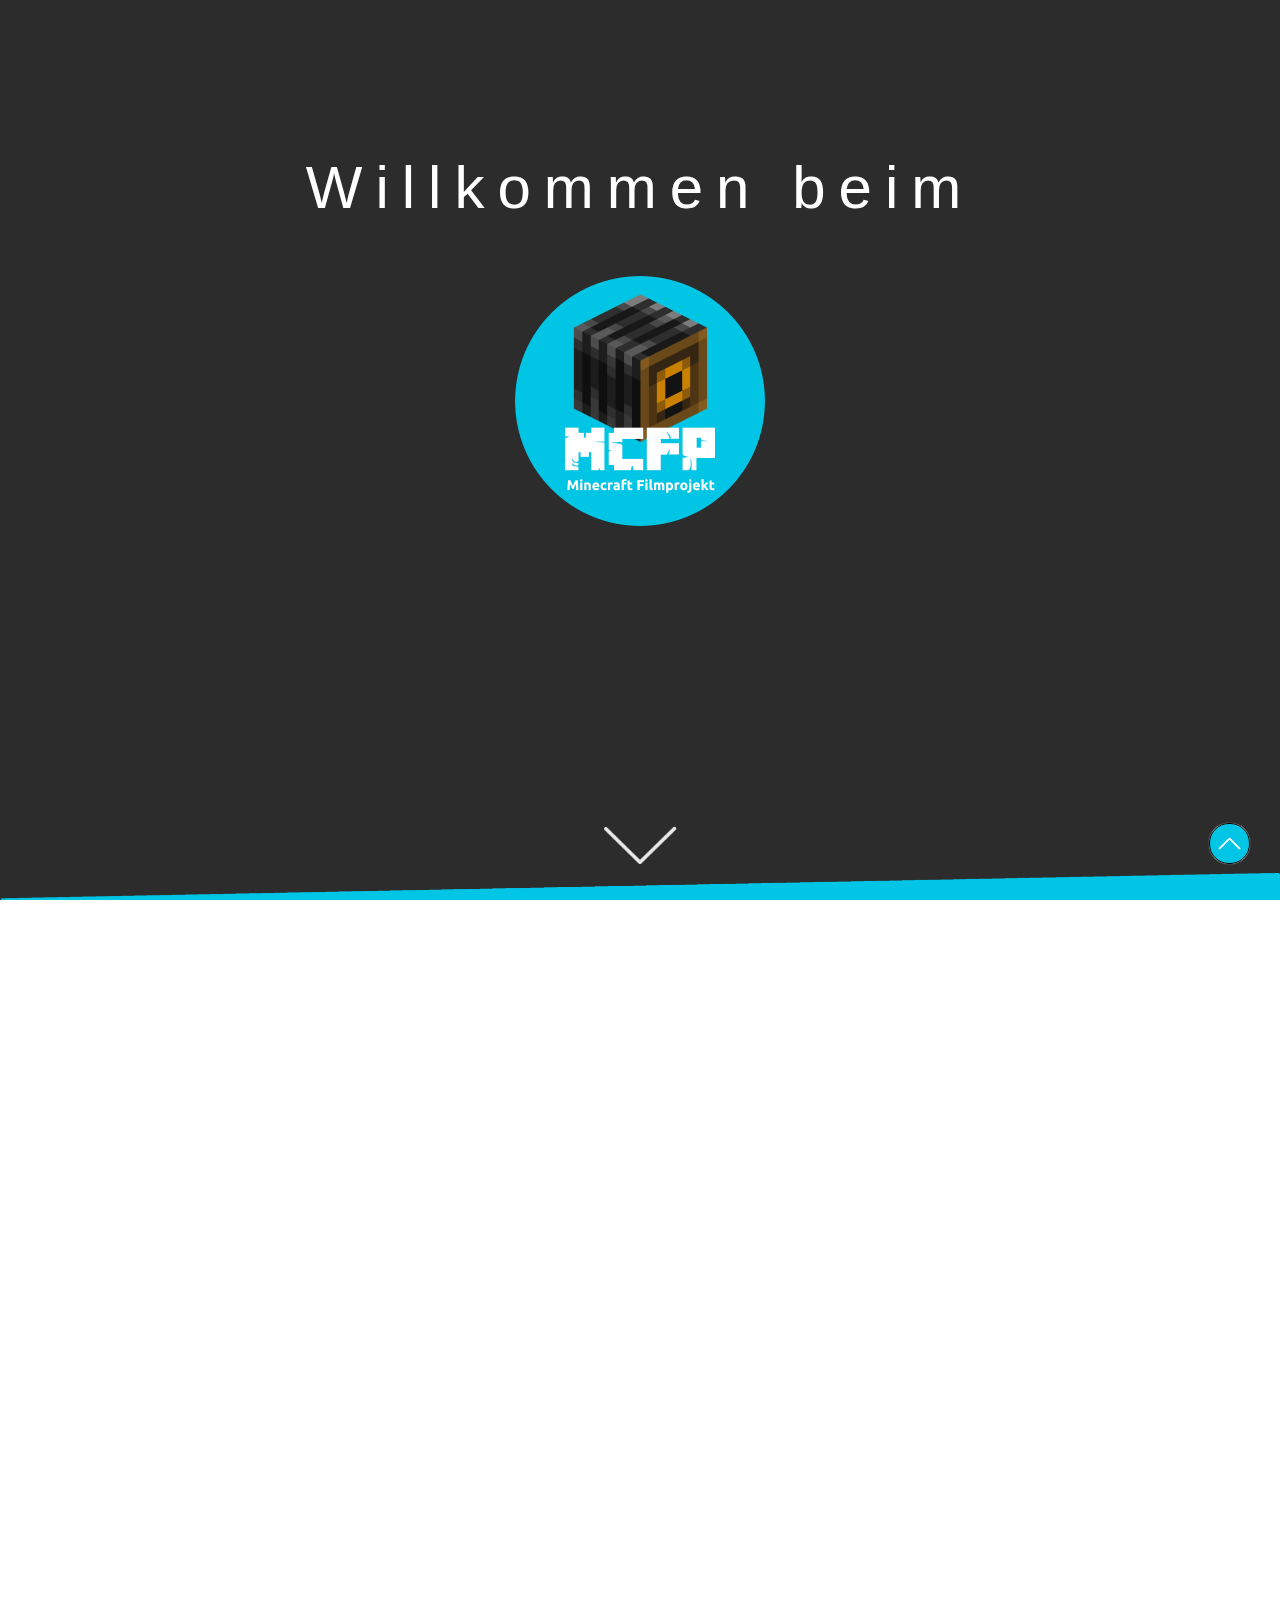
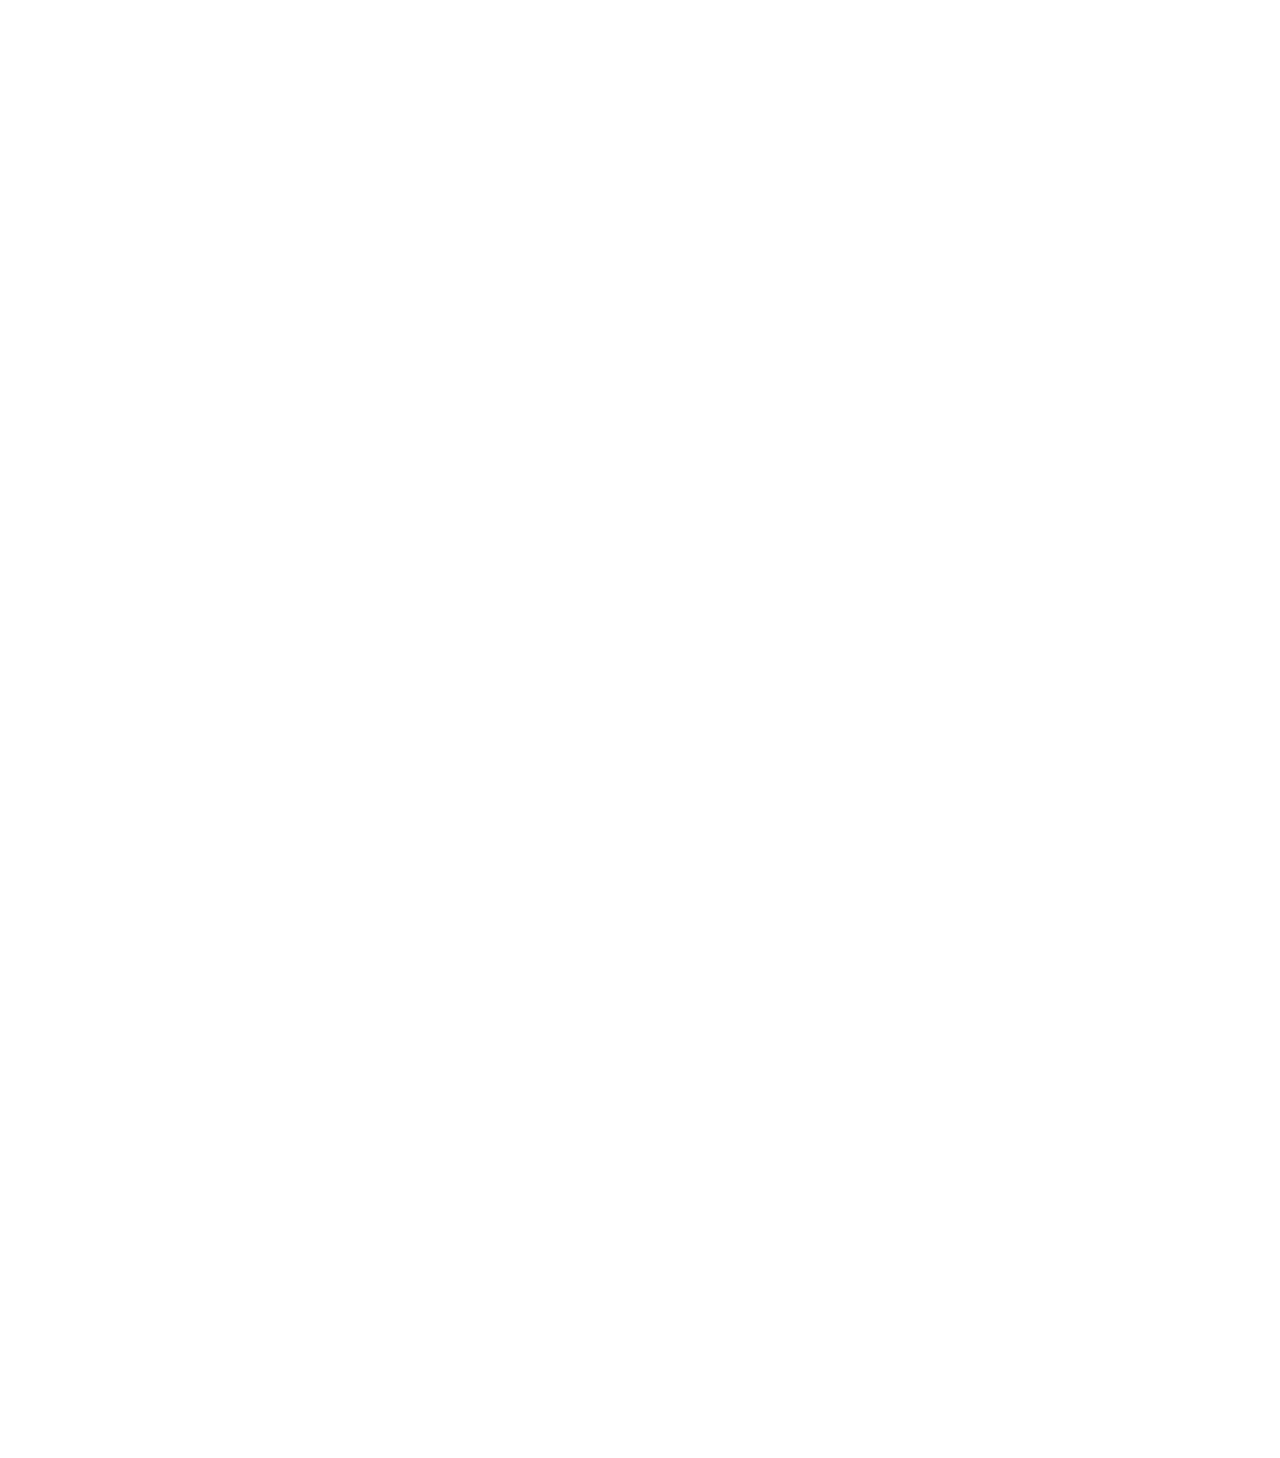
<file: index.html>
<!DOCTYPE html>

<html>
    <head>
        <link rel="shortcut icon" href="pictures/logo-mcfp-square.png" type="image/x-icon">

        <script src="scripts/script.js"></script>
        <link rel="stylesheet" href="stylesheets/style.css">

        <meta charset="utf-8">
        <meta name="viewport" content="width=device-width, initial-scale=1.0">
        <title>Willkommen beim MCFP</title>
    </head>

    <body>
        <img src="pictures/scrolluparrow.png" id="scrollUp" onclick="scrollSec(1)">
        <section id="section1">
            <div class="container-content">
                <div style="display: relative;">
                    <p>Willkommen beim</p>
                    <img id="welcome_logo" src="pictures/logo-mcfp-round.png">
                    <img id="welcome_arrow" src="pictures/scrolldownarrow.png" onclick="scrollSec(2)">
                </div>
            </div>
            <img src="pictures/divider_bottom.png" class="divider-bottom">
        </section>
        <section id="section2">
            <img src="pictures/divider_top.png" class="divider-top">
            <div class="container-content">
                <div class="container-left">
                    <div class="container-half-top">
                        <div id="container-status">
                            <b><p style="width: 100%; text-align: center;">Status des Minecraft Servers</p>
                            <p id="text_status"></p></b>
                            <p id="text_status_version"></p>
                            <p id="text_status_player"></p>
                        </div>
                    </div>
                    <div class="container-half-bottom">
                        <div  style="padding-top: 50px;">
                            <p style="color: white; text-align: center;">Hey,<br>du interessierst dich<br>für unser Projekt?</p>
                            <p style="color: rgb(209, 209, 209); text-align: center; margin-top: 25px; font-size: 25px;" class="link" onclick="scrollSec(3)">Klicke hier, um<br>mehr zu erfahren!</p>
                        </div>
                    </div>
                </div>
                <div class="container-right">
                    <iframe src="https://discord.com/widget?id=949642462345973831&theme=dark" width="90%" height="80%" style="max-width: 350px; max-height: 700px; box-shadow: 10px 10px 5px #2c2c2c;" allowtransparency="true" frameborder="0" sandbox="allow-popups allow-popups-to-escape-sandbox allow-same-origin allow-scripts"></iframe>
                </div>
            </div>
            <img src="pictures/divider_bottom.png" class="divider-bottom">
        </section>
        <section id="section3">
            <img src="pictures/divider_top.png" class="divider-top">
            <div class="container-content">
                <div class="container-left">
                
                </div>
                <div class="container-right">
    
                </div>
            </div>
            <img src="pictures/divider_bottom.png" class="divider-bottom">
        </section>
        <section id="section4">
            <img src="pictures/divider_top.png" class="divider-top">
            <div class="container-content" style="display: flex; flex-wrap: wrap;">
                <b style="width: 100%; color: white;"><p>Unsere Partner</p></b>
                <div id="partners">
                    <div class="partnerLogo" onmouseover="partnerHover(0)">
                        <img src="pictures/ViaVoRtexLogo.png" title="Unser Partner ViaVoRtex">
                    </div>
                    <div class="partnerLogo" onmouseover="partnerHover(1)">
                        <a href="https://danatur.tv"><img src="pictures/DanaturLogo.svg" title="Unsere Partnerin Danatur"></a>
                    </div>
                    <div class="partnerLogo" onmouseover="partnerHover(2)">
                        <a href="https://www.twitch.tv/lucblauhd"><img src="pictures/LucblauLogo.png" title="Unser Partner Lucblau"></a>
                    </div>
                    <div class="partnerLogo" onmouseover="partnerHover(3)">
                        <a href="https://www.endelon-hosting.de"><img src="pictures/EndelonLogo.svg" title="Unser Partner EndelonHosting"></a>
                    </div>
                </div>
            </div>
            <img src="pictures/divider_bottom.png" class="divider-bottom">
        </section>
    </body>
</html>
</file>
<file: stylesheets/style.css>
* {
    margin: 0;
    padding: 0;
    font-family: Arial, Helvetica, sans-serif;
}


:root {
    --mcfp-blue: #00c5e5;
}

html, body {
    width: 100%;
    height: 100%;
    overflow-x: hidden;
    scroll-behavior: smooth;
    -webkit-overflow-scrolling: touch;
}
body {
    overflow-y: scroll;
}

a {
    color: var(--mcfp-blue);
    text-decoration: none;
}

#scrollUp {
    position: fixed;
    z-index: 100;
    right: 30px;
    bottom: 4%;
    width: 39px;
    height: 39px;
    border-radius: 20px;
    border-color: black;
    border-width: 1px;
    border-style: solid;
    cursor: pointer;
    background-color: var(--mcfp-blue);
    box-shadow: 0 0 1px white;
    transition: background-color 0.4s;
}
#scrollUp:hover {
    background-color: #0e97ac;
}

#section1 {
    background-color: #2c2c2c;
    height: 100vh;
    width: 100%;
    animation: zoomLogo ease 0.8s;
    position: relative;
}
#section1 p {
    color: white;
    letter-spacing: 13px;
    width: 100%;
    text-align: center;
    font-size: 60px;
    padding-top: 17vh;
    /*animation: changeSize 5s ease-in-out 0.8s infinite;*/
}
#welcome_logo {
    width: 250px;
    margin-left: calc(50vw - 125px);
    padding-top: 6vh;
    /*animation: changeSize 5s ease-in-out 0.8s infinite;*/
    /*animation: zoomLogo ease 0.8s;*/
}
#welcome_arrow {
    width: 100px;
    margin-left: calc(50vw - 50px);
    padding-top: calc(100vh - 6vh - 17vh - 60px - 250px - 100px);
    animation: movearrow 2s ease-in-out infinite forwards;
    cursor: pointer;
}

#section2 {
    background-color: #363636;
    height: 100vh;
    width: 100%;
    position: relative;
}

.container-right {
    width: 33%;
    height: 100vh;
    float: right;
    display: flex;
    align-items: center;
    justify-content: center;
    position: relative;
    z-index: 2;
}
.container-left {
    width: 67%;
    height: 100vh;
    float: left;
    position: relative;
    z-index: 2;
}
#container-status {
    border-width: 3px;
    border-radius: 15px;
    border-style: solid;
    padding: 10px calc(20%) 10px calc(20%);
    opacity: 0;
}
#container-status p {
    color: #242424;
}
#text_status {
    width: 100%;
    margin-top: 7px;
    font-size: 18px;
    text-align: center;
}
#text_status_version {
    margin-top: 3px;
    font-size: 13px;
    float: left;
}
#text_status_player {
    margin-top: 3px;
    margin-left: 15px;
    font-size: 13px;
    float: right;
}
.container-content {
    display: flex;
}
.container-half-top {
    height: 50%;
    width: 100%;
    display: flex;
    align-items: center;
    justify-content: center;
}
.container-half-bottom {
    height: 50%;
    width: 100%;
    display: flex;
    justify-content: center;
    font-size: 35px;
}
.divider-top {
    position: absolute;
    top: 0;
    width: 100%;
    z-index: 1;
    height: 3vh;
}
.divider-bottom {
    position: absolute;
    bottom: 0;
    width: 100%;
    z-index: 1;
    height: 3vh;
}
.link {
    cursor: pointer;
    text-decoration: underline 2px;
    text-decoration-color: transparent;
    transition: text-decoration-color 0.4s ease;
    /*display: inline-block;
    padding-bottom: 3px;*/
}
.link:hover {
    text-decoration-color: var(--mcfp-blue);
}
.link:hover::after {
    text-decoration-color: transparent;
}
/*.link::after {
    content: '';
    display: block;
    margin: auto;
    height: 3px;
	width: 0px;
    background: transparent;
    transition: width 0.5s ease, background-color 0.5s ease;
}
.link:hover::after {
    width: 100%;
    background: var(--mcfp-blue);
}*/

#section3 {
    background-color: #3c3c3c;
    height: 100vh;
    width: 100%;
    position: relative;
}
#section4 {
    width: 100%;
    padding-top: 40px;
    background-color: #2c2c2c;
    position: relative;
}
#section4 p {
    width: 100%;
    font-size: 30px;
    text-align: center;
}
#partners {
    display: flex;
    flex-direction: row;
    width: 100%;
    padding-top: 10px;
}
.partnerLogo {
    width: 100%;
    display: flex;
    align-items: center;
    justify-content: center;
}
.partnerLogo img {
    width: 200px;
    border-radius: 50%;
    cursor: pointer;
    transition: all 0.2s ease-out;
    margin-top: 30px;
    margin-bottom: 40px;
}
.partnerLogo img:hover {
    width: 210px;
    margin-top: 25px;
    margin-bottom: 35px;
}

@keyframes zoomLogo {
    from {
        transform: scale(3)
    }
    to {
        transform: scale(1);
    }
}
/*@keyframes changeSize {
    0% {
        transform: scale(1);
    }
    50% {
        transform: scale(1.02);
    }
    100% {
        transform: scale(1);
    }
}*/
@keyframes movearrow {
    from {
        transform: translateY(-20px);
    }
    to {
        transform: translateY(10px);
    }
}

@media only screen and (max-height: 550px) {
    #section1 p {
        font-size: 30px;
    }
    #welcome_logo {
        width: 120px;
        margin-left: calc(50vw - 60px);
    }
    #welcome_arrow {
        padding-top: calc(100vh - 6vh - 17vh - 30px - 120px - 100px);
    }
}
@media only screen and (max-height: 350px) {
    #section1 p {
        font-size: 25px;
    }
    #welcome_logo {
        width: 80px;
        margin-left: calc(50vw - 40px);
    }
    #welcome_arrow {
        padding-top: calc(100vh - 6vh - 17vh - 25px - 80px - 100px);
    }
}
@media only screen and (max-width: 1000px) {
    #container-status {
        padding: 10px calc(15%) 10px calc(15%);
    }
    .partnerLogo img {
        width: 150px;
        margin-top: 5px;
        margin-bottom: 10px;
    }
    .partnerLogo img:hover {
        width: 160px;
        margin-top: 0px;
        margin-bottom: 5px;
    }
}
@media only screen and (max-width: 800px) {
    .container-right {
        display: none;
    }
    .container-left {
        width: 100%;
    }
    #section1 p {
        font-size: 30px;
    }
    #welcome_logo {
        width: 150px;
        margin-left: calc(50vw - 75px);
    }
    #welcome_arrow {
        padding-top: calc(100vh - 6vh - 17vh - 30px - 150px - 100px);
    }
}
@media only screen and (max-width: 650px) {
    #partners {
        flex-direction: column;
    }
}
@media only screen and (max-width: 461px) {
    #section1 p {
        font-size: 30px;
    }
    #welcome_arrow {
        padding-top: calc(100vh - 6vh - 17vh - 60px - 150px - 100px);
    }
    #partners {
        flex-direction: column;
    }
    #text_status_version {
        font-size: 12px;
    }
    #text_status_player {
        font-size: 12px;
    }
}
</file>
